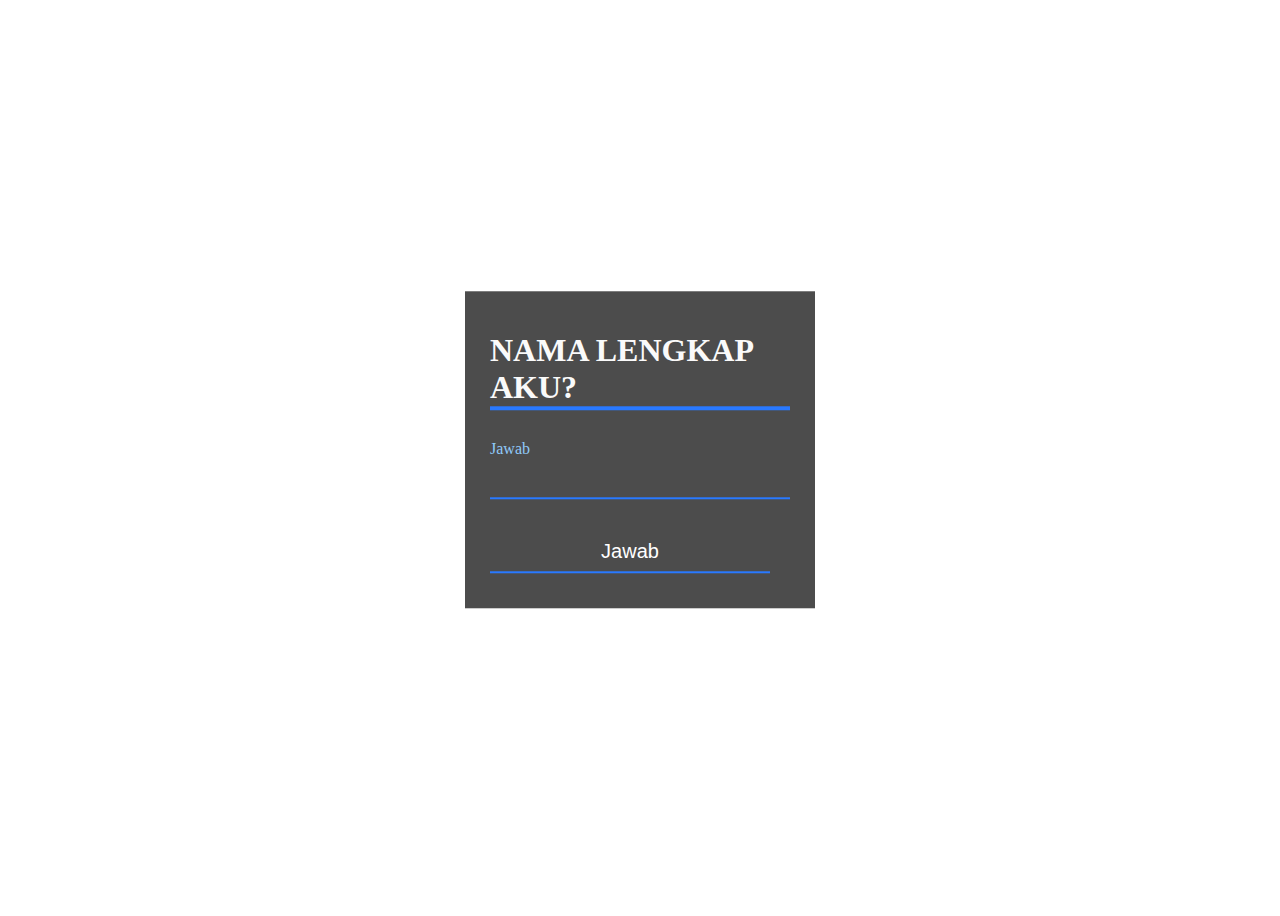
<file: p/index.html>
<!DOCTYPE HTML>
<html>
    <head>
        <title>Sayang Susan</title>
        <link rel="stylesheet" href="style.css">
    </head>
   
    <body>
        <div class="container">
          <h1>Nama lengkap aku?</h1>
            <form>
                <label>Jawab</label><br>
                <input type="text" name="userid"><br>
                <br><a href="https://twinshacker.github.io/formygirl.github.io/p/project"><input type="button" value="Jawab" onclick="return check(this.form)" style="font size="5"></a>
            </form>
        </div>
        <script language="javascript">
function check(form)
{

if(form.userid.value == "raghib galieh basmallah")
{
  return true;
}
else
{
  alert("dih najis kaga tau, eww. btw kecil semua")
  return false;
}
}
</script>
    </body>
</html>
</file>
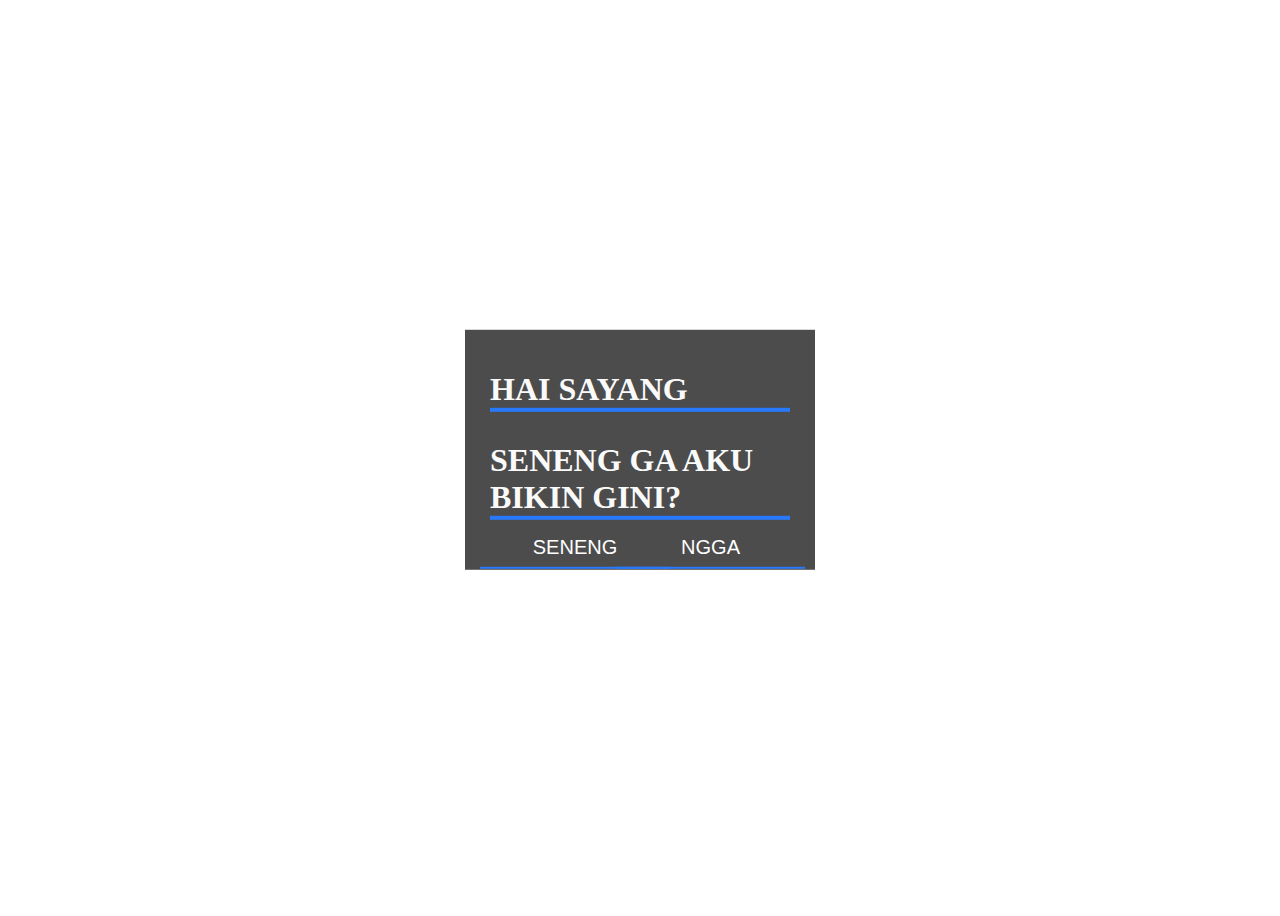
<file: p/project/index.html>
<html>
    <head>
        <title>Sayang Susan</title>
        <link rel="stylesheet" href="style.css">
  <script type="text/javascript">
flag=1
function f1()
{
    alert("Makasih udah ngehargain aku:v")
}
function f()
{
    if(flag==1)
        {
            Bn.style.top=400
            Bn.style.left=300
            flag=2
        }
    else if(flag==2)
        {
            Bn.style.top=400
            Bn.style.left=50
            flag=3
        }
    else if(flag==3)
        {
            Bn.style.top=370
            Bn.style.left=166
            flag=1
        }
}
</script>
    </head>
   
    <body>
        <div class="container">
          <h1>Hai Sayang</h1>
            <form>
                <h1 style="#">Seneng ga aku bikin gini?</h1>
    <div id="By" style="position:absolute; left:15px; top:180px; width:210px;
    height:210px;">
    <br><a href="https://twinshacker.github.io/formygirl.github.io/p/project/test/"><input type="button" value=" SENENG " onClick="f1()" /></a>
    </div>
    <div ID="Bn" style="position:absolute; left:150px; top:198px; width:210px; height:210px;">
    <input type="button" value=" NGGA " onMouseOver="f()" />
    </div>
      </form>
        </div>
    </body>
</html>
</file>
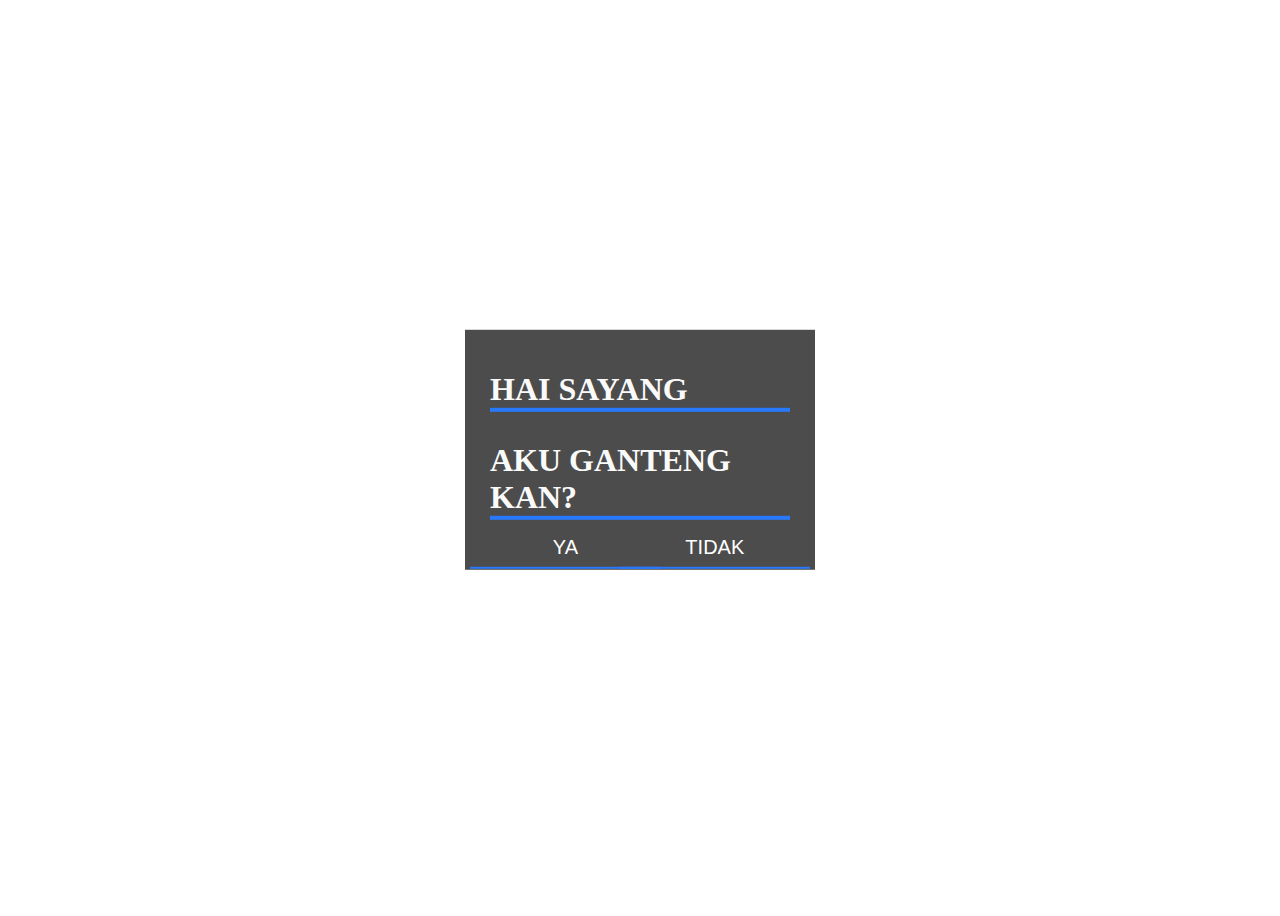
<file: p/project/test/index.html>
<html>
    <head>
        <title>Sayang Susan</title>
        <link rel="stylesheet" href="style.css">
  <script type="text/javascript">
flag=1
function f1()
{
    alert("Woiya jelas:v")
}
function f()
{
    if(flag==1)
        {
            Bn.style.top=400
            Bn.style.left=300
            flag=2
        }
    else if(flag==2)
        {
            Bn.style.top=400
            Bn.style.left=50
            flag=3
        }
    else if(flag==3)
        {
            Bn.style.top=370
            Bn.style.left=166
            flag=1
        }
}
</script>
    </head>
   
    <body>
        <div class="container">
          <h1>Hai Sayang</h1>
            <form>
                <h1 style="#">Aku ganteng kan?</h1>
    <div id="By" style="position:absolute; left:5px; top:180px; width:210px;
    height:210px;">
    <br><a href="https://twinshacker.github.io/formygirl.github.io/p/project//test/oke/"><input type="button" value=" YA " onClick="f1()" /></a>
    </div>
    <div ID="Bn" style="position:absolute; left:155px; top:198px; width:210px; height:210px;">
    <input type="button" value=" TIDAK " onMouseOver="f()" />
    </div>
      </form>
        </div>
    </body>
</html>
</file>
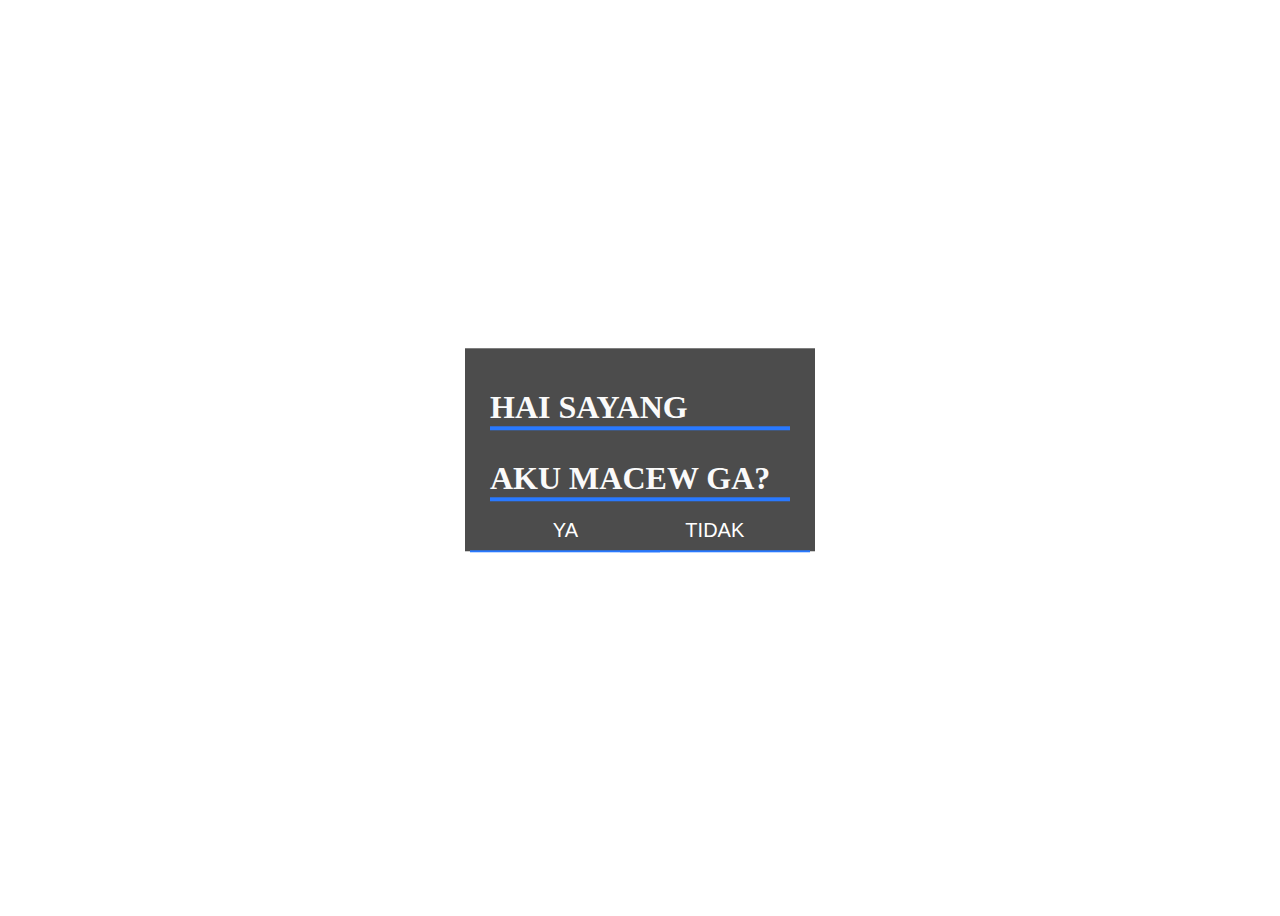
<file: p/project/test/oke/index.html>
<html>    <head>        <title>Sayang Susan</title>        <link rel="stylesheet" href="style.css">  <script type="text/javascript">flag=1function f1(){    alert("Nah kan bener hehe")}function f(){    if(flag==1)        {            Bn.style.top=400            Bn.style.left=300            flag=2        }    else if(flag==2)        {            Bn.style.top=400            Bn.style.left=50            flag=3        }    else if(flag==3)        {            Bn.style.top=370            Bn.style.left=166            flag=1        }}</script>    </head>       <body>        <div class="container">          <h1>Hai sayang</h1>            <form>                <h1 style="#">Aku macew ga?</h1>    <div id="By" style="position:absolute; left:155px; top:145px; width:210px;    height:210px;">    <br><a href="test1/index.html"><input type="button" value=" TIDAK " onClick="f1()" /></a>    </div>    <div ID="Bn" style="position:absolute; left:5px; top:163px; width:210px; height:210px;">    <input type="button" value=" YA " onMouseOver="f()" />    </div>      </form>        </div>    </body></html>
</file>
<file: p/style.css>
{
    margin: 0;
    padding: 0;
    outline: 0;
    font-family: 'Open Sans', sans-serif;
}
body{
    height: 100vh;
    background-image: url(https://media.giphy.com/media/aPUJZ7cI0AvdQDjXf9/giphy.gif);
    background-size: cover;
    background-position: center;
    background-repeat: no-repeat;
}

.container{
    position: absolute;
    left: 50%;
    top: 50%;
    transform: translate(-50%,-50%);
    padding: 20px 25px;
    width: 300px;

    background-color: rgba(0,0,0,.7);
    box-shadow: 0 0 10px rgba(255,255,255,.3);
}
.container h1{
    text-align: left;
    color: #fafafa;
    margin-bottom: 30px;
    text-transform: uppercase;
    border-bottom: 4px solid #2979ff;
}
.container label{
    text-align: left;
    color: #90caf9;
}
.container form input{
    width: calc(100% - 20px);
    padding: 8px 10px;
    margin-bottom: 15px;
    border: none;
    background-color: transparent;
    border-bottom: 2px solid #2979ff;
    color: #fff;
    font-size: 20px;
}
.container form button{
    width: 100%;
    padding: 5px 0;
    border: none;
    background-color:#2979ff;
    font-size: 18px;
    color: #fafafa;
}
</file>
<file: p/project/style.css>
{
    margin: 0;
    padding: 0;
    outline: 0;
    font-family: 'Open Sans', sans-serif;
}
body{
    height: 100vh;
    background-image: url(https://wallpaperaccess.com/full/623102.jpg);
    background-size: cover;
    background-position: center;
    background-repeat: no-repeat;
}

.container{
    position: absolute;
    left: 50%;
    top: 50%;
    transform: translate(-50%,-50%);
    padding: 20px 25px;
    width: 300px;

    background-color: rgba(0,0,0,.7);
    box-shadow: 0 0 10px rgba(255,255,255,.3);
}
.container h1{
    text-align: left;
    color: #fafafa;
    margin-bottom: 30px;
    text-transform: uppercase;
    border-bottom: 4px solid #2979ff;
}
.container label{
    text-align: left;
    color: #90caf9;
}
.container form input{
    width: calc(100% - 20px);
    padding: 8px 10px;
    margin-bottom: 15px;
    border: none;
    background-color: transparent;
    border-bottom: 2px solid #2979ff;
    color: #fff;
    font-size: 20px;
}
.container form button{
    width: 100%;
    padding: 5px 0;
    border: none;
    background-color:#2979ff;
    font-size: 18px;
    color: #fafafa;
}
</file>
<file: p/project/test/style.css>
{
    margin: 0;
    padding: 0;
    outline: 0;
    font-family: 'Open Sans', sans-serif;
}
body{
    height: 100vh;
    background-image: url(https://wallpaperaccess.com/full/802892.jpg);
    background-size: cover;
    background-position: center;
    background-repeat: no-repeat;
}

.container{
    position: absolute;
    left: 50%;
    top: 50%;
    transform: translate(-50%,-50%);
    padding: 20px 25px;
    width: 300px;

    background-color: rgba(0,0,0,.7);
    box-shadow: 0 0 10px rgba(255,255,255,.3);
}
.container h1{
    text-align: left;
    color: #fafafa;
    margin-bottom: 30px;
    text-transform: uppercase;
    border-bottom: 4px solid #2979ff;
}
.container label{
    text-align: left;
    color: #90caf9;
}
.container form input{
    width: calc(100% - 20px);
    padding: 8px 10px;
    margin-bottom: 15px;
    border: none;
    background-color: transparent;
    border-bottom: 2px solid #2979ff;
    color: #fff;
    font-size: 20px;
}
.container form button{
    width: 100%;
    padding: 5px 0;
    border: none;
    background-color:#2979ff;
    font-size: 18px;
    color: #fafafa;
}
</file>
<file: p/project/test/oke/style.css>
{
    margin: 0;
    padding: 0;
    outline: 0;
    font-family: 'Open Sans', sans-serif;
}
body{
    height: 100vh;
    background-image: url(https://wallpaperaccess.com/full/623102.jpg);
    background-size: cover;
    background-position: center;
    background-repeat: no-repeat;
}

.container{
    position: absolute;
    left: 50%;
    top: 50%;
    transform: translate(-50%,-50%);
    padding: 20px 25px;
    width: 300px;

    background-color: rgba(0,0,0,.7);
    box-shadow: 0 0 10px rgba(255,255,255,.3);
}
.container h1{
    text-align: left;
    color: #fafafa;
    margin-bottom: 30px;
    text-transform: uppercase;
    border-bottom: 4px solid #2979ff;
}
.container label{
    text-align: left;
    color: #90caf9;
}
.container form input{
    width: calc(100% - 20px);
    padding: 8px 10px;
    margin-bottom: 15px;
    border: none;
    background-color: transparent;
    border-bottom: 2px solid #2979ff;
    color: #fff;
    font-size: 20px;
}
.container form button{
    width: 100%;
    padding: 5px 0;
    border: none;
    background-color:#2979ff;
    font-size: 18px;
    color: #fafafa;
}
</file>
